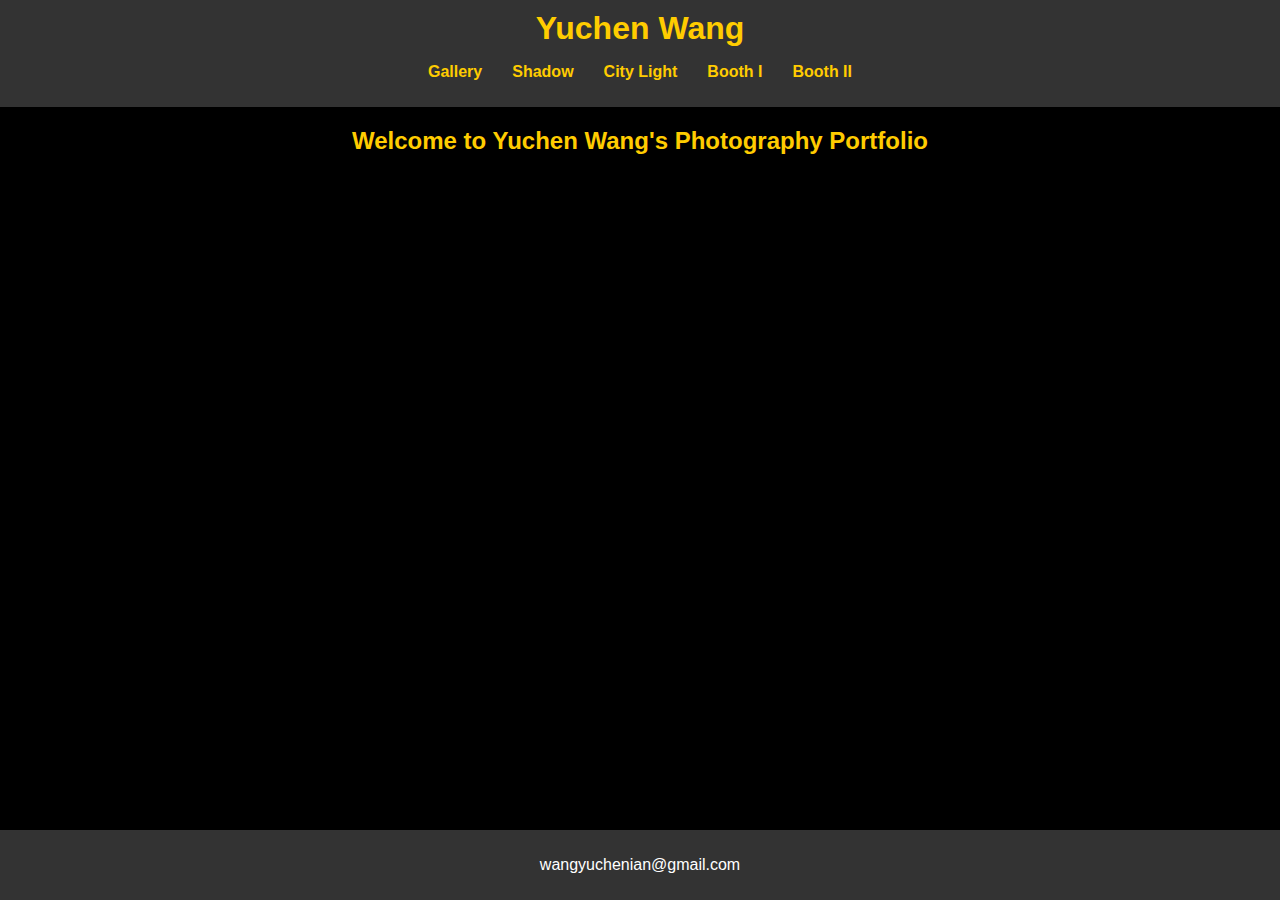
<file: index.html>
<!DOCTYPE html>
<html lang="en">
<head>
    <meta charset="UTF-8">
    <meta name="viewport" content="width=device-width, initial-scale=1.0">
    <title>Yuchen Wang</title>
    <link rel="stylesheet" href="styles.css">
</head>
<body>
    <header>
        <h1>Yuchen Wang</h1>
        <nav>
            <ul>
                <li><a href="gallery.html">Gallery</a></li>
                <li><a href="shadow.html">Shadow</a></li>
                <li><a href="citylight.html">City Light</a></li>
                <li><a href="booth1.html">Booth I</a></li>
                <li><a href="booth2.html">Booth II</a></li>

            </ul>
        </nav>
    </header>
    <main>
        <section>
            <h2>Welcome to Yuchen Wang's Photography Portfolio</h2>
           
        </section>
    </main>
    <footer>
        <p>wangyuchenian@gmail.com</p>
    </footer>
</body>
</html>
</file>
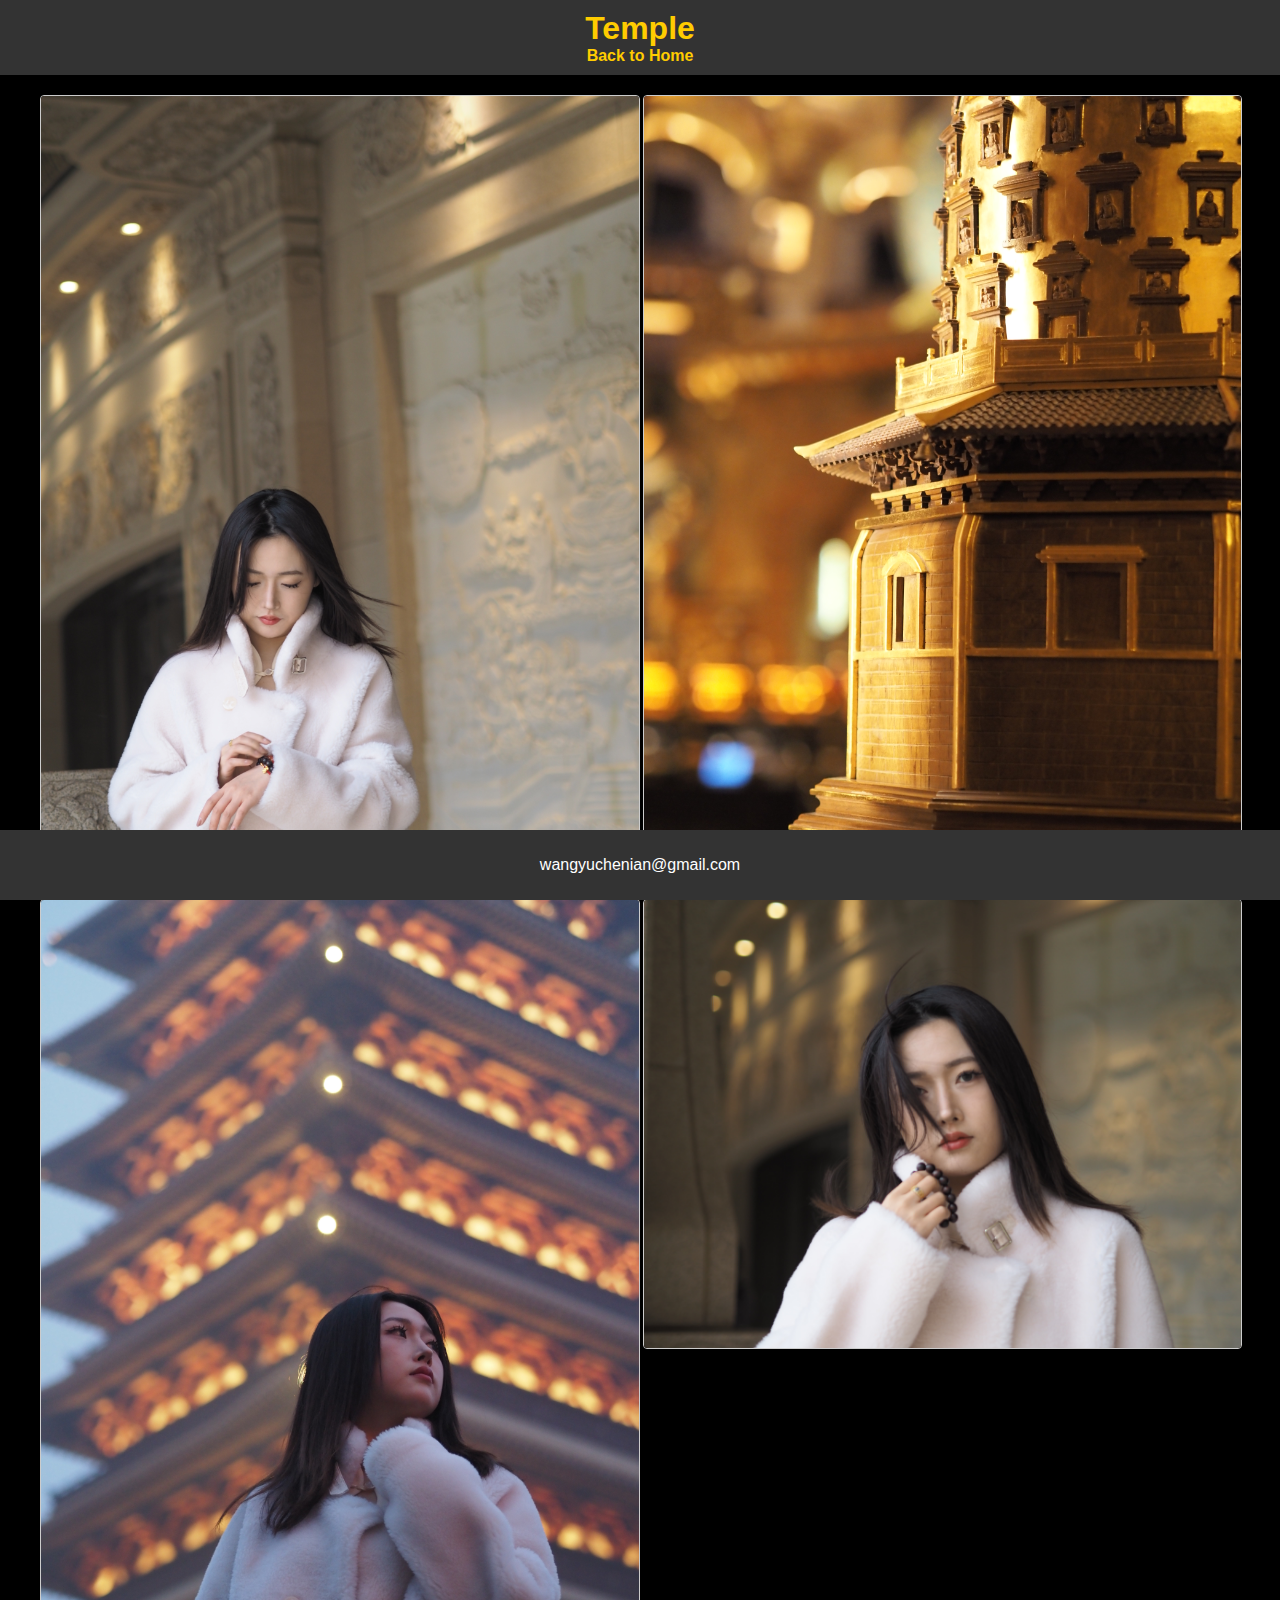
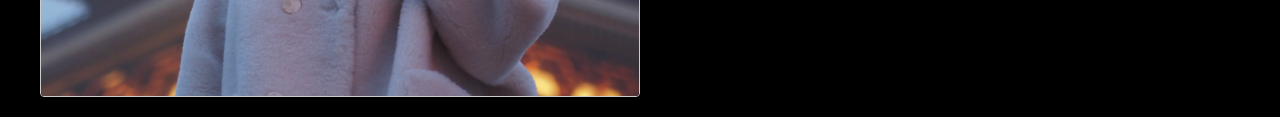
<file: temple.html>
<!DOCTYPE html>
<html lang="en">
<head>
    <meta charset="UTF-8">
    <meta name="viewport" content="width=device-width, initial-scale=1.0">
    <title>Temple - Photography Portfolio</title>
    <link rel="stylesheet" href="styles.css">
</head>
<body class="temple-page">
    <header>
        <h1>Temple</h1>
        <nav>
            <a href="index.html">Back to Home</a>
        </nav>
    </header>
    <main>
        <section>
            
            <div class="photo-container">
           
            <img src="Temple/IMG_2966.JPG" alt="Photo 1">
            <img src="Temple/IMG_2975.JPG" alt="Photo 3">
            <img src="Temple/IMG_2979.JPG" alt="Photo 4">
            <img src="Temple/IMG_2968.JPG" alt="Photo 2">
            
            </div>
        </section>
    </main>
    <footer>
        <p>wangyuchenian@gmail.com</p>
    </footer>
</body>
</html>
</file>
<file: styles.css>
body {
    font-family: Arial, sans-serif;
    margin: 0;
    padding: 0;
    background-color: #000000; /* Set background color to black */
    color: white; /* Set text color to white for better contrast */
}

header {
    background-color: #333;
    color: #ffcc00;
    padding: 10px 0;
    text-align: center;
}

header h1 {
    margin: 0;
}

nav ul {
    list-style: none;
    padding: 0;
    display: flex;
    justify-content: center;
}

nav ul li {
    margin: 0 15px;
}

nav ul li a {
    color: #ffcc00;
    text-decoration: none;
    font-weight: bold;
}

nav a {
    color: #ffcc00;
    text-decoration: none;
    font-weight: bold;
}

main {
    padding: 20px;
    text-align: center;
}

main h2 {
    color: #ffcc00; /* Set text color for h2 elements */
    margin-top: 0;
}

.photo-container {
    display: grid;
    grid-template-columns: repeat(2, 1fr); /* Create a grid with 2 columns */
    gap: 5px; /* Reduce the gap between photos */
    justify-content: center;
    width: 100%;
    max-width: 1200px; /* Set a maximum width for the container */
    margin: 0 auto; /* Center the container */
}

.photo-container img {
    width: 100%;
    height: auto;
    object-fit: cover; /* Ensure the image covers the container */
    border: 1px solid #ccc; /* Reduce border size */
    border-radius: 4px; /* Reduce border radius */
    transition: transform 0.2s;
}

.photo-container img:hover {
    transform: scale(1.1); /* Add a hover effect to enlarge the photo */
}

footer {
    background-color: #333;
    color: white;
    text-align: center;
    padding: 10px 0;
    position: fixed;
    width: 100%;
    bottom: 0;
}


.index-page {
    background-color: #000000; 
}

.gallery-page {
    background-color: #000000; 
}

.shadow-page {
    background-color: #000000; 
}

.citylight-page {
    background-color: #000000; 
}

.booth1-page {
    background-color: #000000;
}

.booth2-page {
    background-color: #000000; 
}

.deer-page {
    background-color: #000000; 
}

.temple-page {
    background-color: #000000; 
}
</file>
